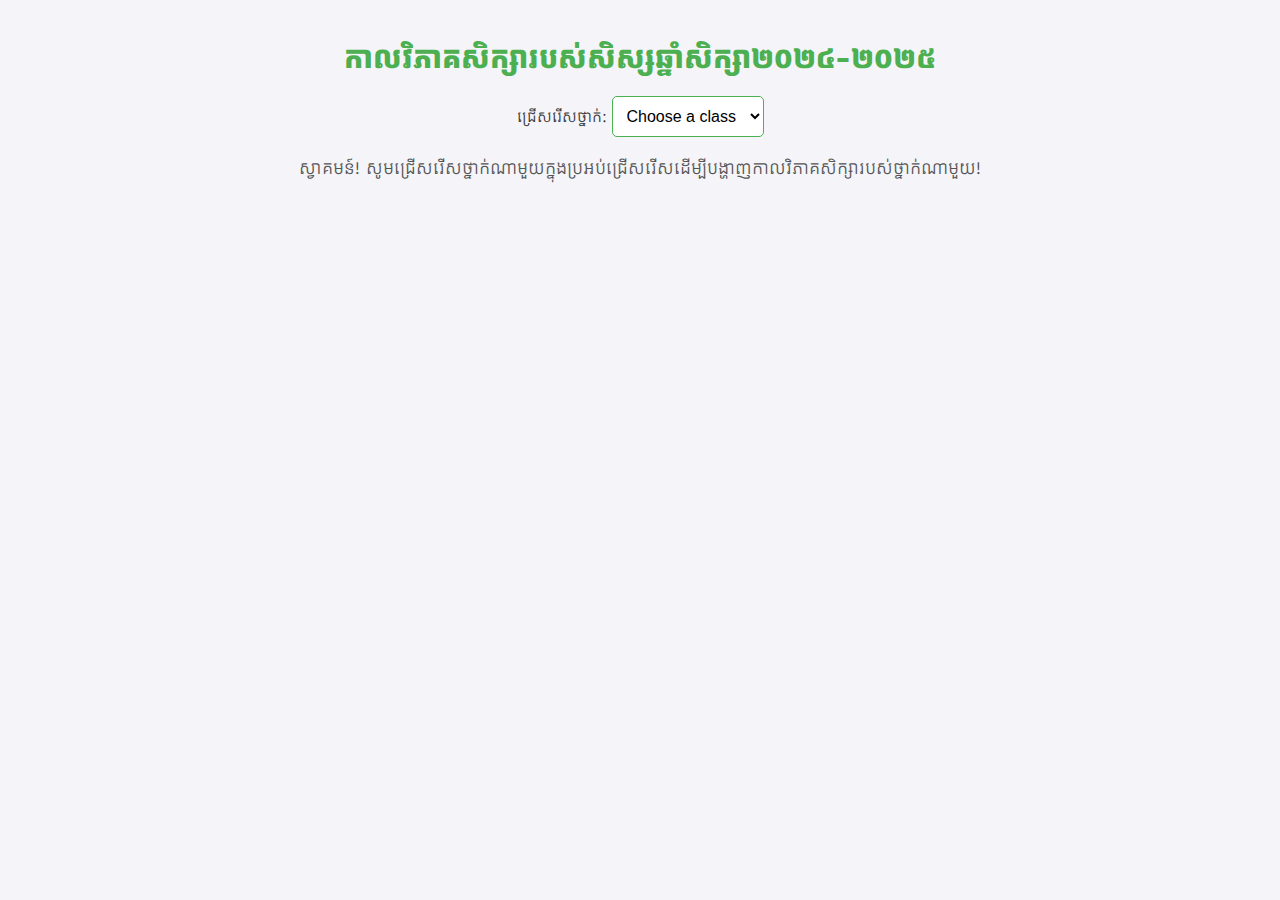
<file: schedule.html>
<!DOCTYPE html>
<html lang="en">
<head>
  <meta charset="UTF-8">
  <meta name="viewport" content="width=device-width, initial-scale=1.0">
  <link rel="stylesheet" href="styles/styles.css">
  <title>កាលវិភាគសិក្សារបស់សិស្សឆ្នាំសិក្សា២០២៤-២០២៥</title>
  <style>
    body {
      font-family: 'battambang',Arial, sans-serif;
      margin: 0;
      padding: 0;
      box-sizing: border-box;
      background-color: #f4f4f9;
      color: #333;
    }

    .container {
      padding: 20px;
      max-width: 1200px;
      margin: 0 auto;
    }

    h1 {
      text-align: center;
      font-size: 30px;
      margin-bottom: 20px;
      color: #4caf50;
      animation: fadeIn 1s ease;
    }

    .dropdown {
      text-align: center;
      margin-bottom: 20px;
    }

    select {
      padding: 10px;
      font-size: 16px;
      border: 1px solid #4caf50;
      border-radius: 5px;
      background-color: white;
      transition: all 0.3s;
    }

    select:hover {
      border-color: #388e3c;
    }

    .welcome-message {
      text-align: center;
      font-size: 18px;
      margin-top: 20px;
      color: #555;
      animation: fadeIn 1s ease;
    }

    .card-container {
      display: grid;
      grid-template-columns: repeat(auto-fit, minmax(250px, 1fr));
      gap: 20px;
      margin-top: 20px;
    }

    .card {
      border: 1px solid #ddd;
      border-radius: 5px;
      box-shadow: 0 4px 10px rgba(0, 0, 0, 0.1);
      padding: 15px;
      background-color: #fff;
      text-align: center;
      opacity: 0;
      transform: translateY(20px);
      animation: fadeInUp 0.5s ease forwards;
    }

    .card h2 {
      font-size: 20px;
      margin-bottom: 10px;
      color: #4caf50;
    }

    .card ul {
      list-style: none;
      padding: 0;
    }

    .card ul li {
      margin: 5px 0;
    }

    /* Animations */
    @keyframes fadeIn {
      from {
        opacity: 0;
      }
      to {
        opacity: 1;
      }
    }

    @keyframes fadeInUp {
      from {
        opacity: 0;
        transform: translateY(20px);
      }
      to {
        opacity: 1;
        transform: translateY(0);
      }
    }

    /* Responsive Design */
    @media (max-width: 768px) {
      select {
        font-size: 14px;
        padding: 8px;
      }

      .card h2 {
        font-size: 18px;
      }

      .card ul li {
        font-size: 14px;
      }
    }

    @media (max-width: 480px) {
      h1 {
        font-size: 24px;
      }

      select {
        font-size: 12px;
        padding: 6px;
      }

      .card h2 {
        font-size: 16px;
      }

      .card ul li {
        font-size: 12px;
      }
    }
  </style>
</head>
<body>
  <div class="container">
    <h1>កាលវិភាគសិក្សារបស់សិស្សឆ្នាំសិក្សា២០២៤-២០២៥</h1>
    <div class="dropdown">
      <label for="class-select">ជ្រើសរើសថ្នាក់:</label>
      <select id="class-select">
        <option value="" selected disabled>Choose a class</option>
        <option value="9A">ថ្នាក់ទី ៩ក</option>
        <option value="9C">ថ្នាក់ទី ៩ខ</option>
        <option value="10B">ថ្នាក់ទី ៩គ</option>
      </select>
    </div>

    <p class="welcome-message" id="welcome-message">ស្វាគមន៍! សូមជ្រើសរើសថ្នាក់ណាមួយក្នុងប្រអប់ជ្រើសរើសដើម្បីបង្ហាញកាលវិភាគសិក្សារបស់ថ្នាក់ណាមួយ!</p>

    <div class="card-container" id="card-container">
      <!-- Cards will be dynamically displayed here -->
    </div>
  </div>

  <script>
    const classSelect = document.getElementById("class-select");
    const cardContainer = document.getElementById("card-container");
    const welcomeMessage = document.getElementById("welcome-message");

    const schedules = {
      "9A": {
        ថ្ងៃចន្ទ: ["7:00 - 8:00 ព្រឹក: ប្រវត្តិវិទ្យា", "8:00 - 9:00 ព្រឹក: ប្រវត្តិវិទ្យា","9:00 - 10:00 ព្រឹក: សីលធម៌", "10:00 - 11:00 ព្រឹក: សីលធម៌",
                "1:00 - 2:00 រសៀល: អង់គ្លេស", "2:00 - 3:00 រសៀល: រូបវិទ្យា","3:00 - 4:00 រសៀល: រូបវិទ្យា", "4:00 - 5:00 រសៀល: ❌"
        ],
        ថ្ងៃអង្គារ: ["7:00 - 8:00 ព្រឹក: អង់គ្លេស", "8:00 - 9:00 ព្រឹក: ផែនដីវិទ្យា","9:00 - 10:00 ព្រឹក: ភូមិវិទ្យា", "10:00 - 11:00 ព្រឹក: គណិតវិទ្យា",
                "1:00 - 2:00 រសៀល: ❌", "2:00 - 3:00 រសៀល: គេហវិទ្យា","3:00 - 4:00 រសៀល: គីមីវិទ្យា", "4:00 - 5:00 រសៀល: គណិតវិទ្យា"
        ],
        ថ្ងៃពុធ: ["7:00 - 8:00 ព្រឹក: ភាសាខ្មែរ", "8:00 - 9:00 ព្រឹក: ភាសាខ្មែរ","9:00 - 10:00 ព្រឹក: បំណិន", "10:00 - 11:00 ព្រឹក: បំណិន",
                "1:00 - 2:00 រសៀល: ❌", "2:00 - 3:00 រសៀល: ❌","3:00 - 4:00 រសៀល: ជីវវិទ្យា", "4:00 - 5:00 រសៀល: ជីវវិទ្យា"
        ],
        ថ្ងៃព្រហស្បតិ៍: ["7:00 - 8:00 ព្រឹក: ICT", "8:00 - 9:00 ព្រឹក: ICT","9:00 - 10:00 ព្រឹក: គណិតវិទ្យា", "10:00 - 11:00 ព្រឹក: គណិតវិទ្យា",
                "1:00 - 2:00 រសៀល: ❌", "2:00 - 3:00 រសៀល: ❌","3:00 - 4:00 រសៀល: ❌", "4:00 - 5:00 រសៀល: ❌"
        ],
        ថ្ងៃសុក្រ: ["7:00 - 8:00 ព្រឹក: អង់គ្លេស", "8:00 - 9:00 ព្រឹក: អង់គ្លេស","9:00 - 10:00 ព្រឹក: គណិតវិទ្យា", "10:00 - 11:00 ព្រឹក: គណិតវិទ្យា",
                "1:00 - 2:00 រសៀល: កីឡា", "2:00 - 3:00 រសៀល: ភាសាខ្មែរ","3:00 - 4:00 រសៀល: ភាសាខ្មែរ", "4:00 - 5:00 រសៀល: កីឡា"
        ],
        ថ្ងៃសៅរ៍: ["7:00 - 8:00 ព្រឹក: ភាសាខ្មែរ", "8:00 - 9:00 ព្រឹក: ភាសាខ្មែរ","9:00 - 10:00 ព្រឹក: ❌", "10:00 - 11:00 ព្រឹក: ❌",
                "1:00 - 2:00 រសៀល: ❌", "2:00 - 3:00 រសៀល: ❌","3:00 - 4:00 រសៀល: ❌", "4:00 - 5:00 រសៀល: ❌"
        ],
      },
      "9C": {
        Monday: ["7:00 ព្រឹក - 8:00 ព្រឹក: Biology", "8:00 ព្រឹក - 9:00 ព្រឹក: Geography"],
        Tuesday: ["7:00 ព្រឹក - 8:00 ព្រឹក: Math", "8:00 ព្រឹក - 9:00 ព្រឹក: Khmer"],
        Wednesday: ["7:00 ព្រឹក - 8:00 ព្រឹក: Chemistry", "8:00 ព្រឹក - 9:00 ព្រឹក: Math"],
        Thursday: ["7:00 ព្រឹក - 8:00 ព្រឹក: History", "8:00 ព្រឹក - 9:00 ព្រឹក: Art"],
        Friday: ["7:00 ព្រឹក - 8:00 ព្រឹក: Physics", "8:00 ព្រឹក - 9:00 ព្រឹក: Computer"],
        Saturday: ["7:00 ព្រឹក - 8:00 ព្រឹក: English", "8:00 ព្រឹក - 9:00 ព្រឹក: Chemistry"],
      },
      "10B": {
        Monday: ["7:00 ព្រឹក - 8:00 ព្រឹក: English", "8:00 ព្រឹក - 9:00 ព្រឹក: Art"],
        Tuesday: ["7:00 ព្រឹក - 8:00 ព្រឹក: Computer", "8:00 ព្រឹក - 9:00 ព្រឹក: History"],
        Wednesday: ["7:00 ព្រឹក - 8:00 ព្រឹក: Math", "8:00 ព្រឹក - 9:00 ព្រឹក: Khmer"],
        Thursday: ["7:00 ព្រឹក - 8:00 ព្រឹក: Physics", "8:00 ព្រឹក - 9:00 ព្រឹក: Geography"],
        Friday: ["7:00 ព្រឹក - 8:00 ព្រឹក: Biology", "8:00 ព្រឹក - 9:00 ព្រឹក: Math"],
        Saturday: ["7:00 ព្រឹក - 8:00 ព្រឹក: Chemistry", "8:00 ព្រឹក - 9:00 ព្រឹក: English"],
      },
    };

    classSelect.addEventListener("change", () => {
      const selectedClass = classSelect.value;

      // Hide welcome message
      welcomeMessage.style.display = "none";

      // Clear previous cards
      cardContainer.innerHTML = "";

      // Generate cards for each day
      const classSchedule = schedules[selectedClass];
      for (const [day, times] of Object.entries(classSchedule)) {
        const card = document.createElement("div");
        card.classList.add("card");

        const dayTitle = document.createElement("h2");
        dayTitle.textContent = day;
        card.appendChild(dayTitle);

        const scheduleList = document.createElement("ul");
        times.forEach(time => {
          const listItem = document.createElement("li");
          listItem.textContent = time;
          scheduleList.appendChild(listItem);
        });

        card.appendChild(scheduleList);
        cardContainer.appendChild(card);
      }
    });
  </script>
</body>
</html>
</file>
<file: styles/styles.css>
@font-face {
    font-family: 'battambang';
    src: url('../fonts/KantumruyPro-VariableFont_wght.ttf');
}

@font-face {
    font-family: 'moul';
    src: url('../fonts/Khmer\ OS\ Moul.ttf');
}

body {
    font-family: 'battambang', Arial, sans-serif;
    margin: 0;
    padding: 0;
    background-color: #f7f7f7;
}
.motto{
    display: none;
}
@media (max-width: 480px) {
    .motto{
        display: block;
        height: 130px;
        background: linear-gradient(to right, #253C99, #FF5733);
    }
    .motto img{
        height: 120px;
        display: block;
        margin: auto;
    }
}

header {
    width: 100%;
    /* background-color: #253C99; */
    color: white;
    padding: 20px 0;
    text-align: center;
    font-size: 2rem;
    position: fixed;
    top: 0;
    z-index: 1000;
}
/* animation */
h2 {
    font-size: 2.2rem;
    color: #4A90E2;
    animation: pulse 2s infinite;
}
@keyframes pulse {
    0%, 100% {
        opacity: 1;
        transform: scale(1);
    }
    50% {
        opacity: 0.7;
        transform: scale(1.1);
    }
}
/* end animation */
.menu-button {
    display: none;
    background-color: #253C99;
    color: white;
    border: none;
    padding: 10px;
    font-size: 1.2rem;
    cursor: pointer;
    position: fixed;
    top: 20px;
    left: 20px;
    z-index: 1001;
}
.menu-button-close{
    bottom: 0;
    font-size: 24px;
    font-family: 'battambang';
    margin-top:90px;
    width: 100%;
    background-color: #555;
    padding:15px;
    color:#ccc;
}
.sidebar {
    width: 170px;
    background-color: #f0f0f0;
    padding: 20px;
    overflow-y: auto;
    height: calc(100vh - 100px);
    position: fixed;
    top: 85px;
    left: 0;
    transition: transform 0.3s ease-in-out;
    z-index: 999999;
}

.sidebar h2 {
    font-size: 1.5rem;
    color: #253C99;
}

.sidebar ul {
    list-style: none;
    padding: 0;
}

.sidebar ul li {
    padding: 10px 0;
}

.sidebar ul li a {
    text-decoration: none;
    color: #333;
    font-size: 1.2rem;
    transition: color 0.3s;
    /* font-weight: bold; */
}

.sidebar ul li:hover {
    background-color: #b7b9c2;
    cursor: pointer;
}

.sidebar ul li.active a {
    color: #253C99;
    font-weight: bold;
}

.sidebar ul li a:hover {
    color: #253C99;
}

.content {
    flex-grow: 1;
    padding: 20px;
    margin-left: 220px;
    margin-top: 80px;
}

.content h1 {
    font-size: 2rem;
    color: #253C99;
}

.content p {
    font-size: 1.1rem;
    line-height: 1.6;
}

footer {
    width: 100%;
    background-color: #253C99;
    color: white;
    text-align: center;
    padding: 10px 0;
    position: fixed;
    bottom: 0;
}

.cover {
    background-image: url('https://t4.ftcdn.net/jpg/04/23/54/45/360_F_423544558_pjEfeuRZ7NznUnprhbzjamraY4Jhutoa.jpg');
    /* background-image: url('https://hips.hearstapps.com/hmg-prod/images/best-annual-flowers-and-plants-1655932435.jpeg?crop=0.9272976680384089xw:1xh;center,top&resize=1200:*'); */
    background-size: cover;
    font-family: 'battambang';
    background-position: center;
    height: 400px;
    display: flex;
    align-items: center;
    justify-content: center;
    color: white;
    text-shadow: 2px 2px 4px rgba(0, 0, 0, 0.5);
    font-size: 2.5rem;
    text-align: center;
}

.description {
    margin: 20px 0;
    padding: 40px;
    background-color: white;
    text-align: center;
    box-shadow: 0 0 10px rgba(0, 0, 0, 0.1);
}

.fade-in {
    animation: fadeIn 1s ease-in-out;
}

.nav-buttons {
    display: flex;
    justify-content: space-between;
    margin-top: 20px;
}

.nav-buttons button {
    background-color: #253C99;
    color: white;
    border: none;
    padding: 10px 20px;
    cursor: pointer;
    font-size: 1rem;
}

.nav-buttons button:disabled {
    background-color: #ccc;
}

@media (max-width: 768px) {
    .menu-button {
        display: block;
    }

    .sidebar {
        transform: translateX(-100%);
        width: 100%;
        max-width: 300px;
        /* margin-top: 20px; */
    }

    .content {
        margin-left: 0;
        margin-top: 20px;
    }
}

.sidebar.active {
    transform: translateX(0);
}

.navigation {
    display: flex;
    align-items: center;
    justify-content: space-between;
    background: linear-gradient(to right, #253C99, #FF5733);
    padding: 10px 20px;
    color: #fff;
    position: sticky;
    top: 0;
    z-index: 9999;
}

.nav-logo {
    display: flex;
    align-items: center;
}

.nav-logo img {
    height: 50px;
    width: auto;
    margin-right: 10px;
}

.titlenav {
    font-family: 'moul', system-ui;
    font-size: 1.2rem;
    white-space: nowrap;
}

.menu-button {
    display: none;
    background: none;
    border: none;
    color: #fff;
    font-size: 28px;
    cursor: pointer;
}

.language-buttons img {
    width: 34px;
    height: 24px;
    margin-left: 10px;
    cursor: pointer;
}

@media (max-width: 768px) {
    .menu-button {
        display: block;
    }

    .titlenav {
        font-size: 1.2rem;
    }

    .nav-logo img {
        height: 40px;
    }

    .language-buttons img {
        width: 28px;
        height: 20px;
    }
}

.nav-logo {
    height: 65px;
}

.nav-logo img {
    height: 700px;
}

.grid {
    display: grid;
    gap: 15px;
    grid-template-columns: repeat(auto-fit, minmax(150px, 1fr));
}

.grid-item {
    background: #fff;
    border: 1px solid #ddd;
    border-radius: 8px;
    text-align: center;
    padding: 15px;
    box-shadow: 0 2px 4px rgba(0, 0, 0, 0.1);
    transition: transform 0.2s, box-shadow 0.2s;
}

.grid-item:hover {
    transform: translateY(-5px);
    box-shadow: 0 4px 8px rgba(0, 0, 0, 0.15);
}

.grid-item img {
    width: 60px;
    height: 60px;
    margin-bottom: 10px;
}

.grid-item h3 {
    font-size: 1rem;
    color: #333;
    margin-bottom: 8px;
}

.grid-item p {
    font-size: 0.8rem;
    color: #555;
    line-height: 1.4;
}

@media (max-width: 768px) {
    .grid {
        grid-template-columns: repeat(2, 1fr);
    }
}

@media (max-width: 480px) {
    .grid-item img {
        width: 50px;
        height: 50px;
    }

    .grid-item h3 {
        font-size: 0.9rem;
    }

    .grid-item p {
        font-size: 0.7rem;
    }
    h3.staff{
        margin-left:20px;
    }
    .description{
        padding:10px;
    }
}
.staff{
    margin-left: 280px;
    color:#253C99;
}
/* Organization support */
.orgsupport {
    padding: 20px;
    background-color: #f9f9f9;
    text-align: center;
    max-width: 100%;
    margin-left: 200px;
}

.org-title {
    font-size: 1.5rem;
    font-weight: bold;
    margin-bottom: 20px;
}

.org-container {
    display: grid;
    grid-template-columns: repeat(auto-fit, minmax(150px, 1fr));
    gap: 20px;
    justify-items: center;
    align-items: center;
}

.org-container img {
    width: 100%;
    max-width: 150px;
    height: auto;
    border-radius: 8px;
    box-shadow: 0 4px 6px rgba(0, 0, 0, 0.1);
    transition: transform 0.3s ease, box-shadow 0.3s ease;
}

.org-container img:hover {
    transform: scale(1.05);
    box-shadow: 0 6px 10px rgba(0, 0, 0, 0.15);
}

@media (max-width: 768px) {
    .org-title {
        font-size: 1.2rem;
    }
    .orgsupport{
        margin-left: auto;
    }
}
/* End organization support */
</file>
